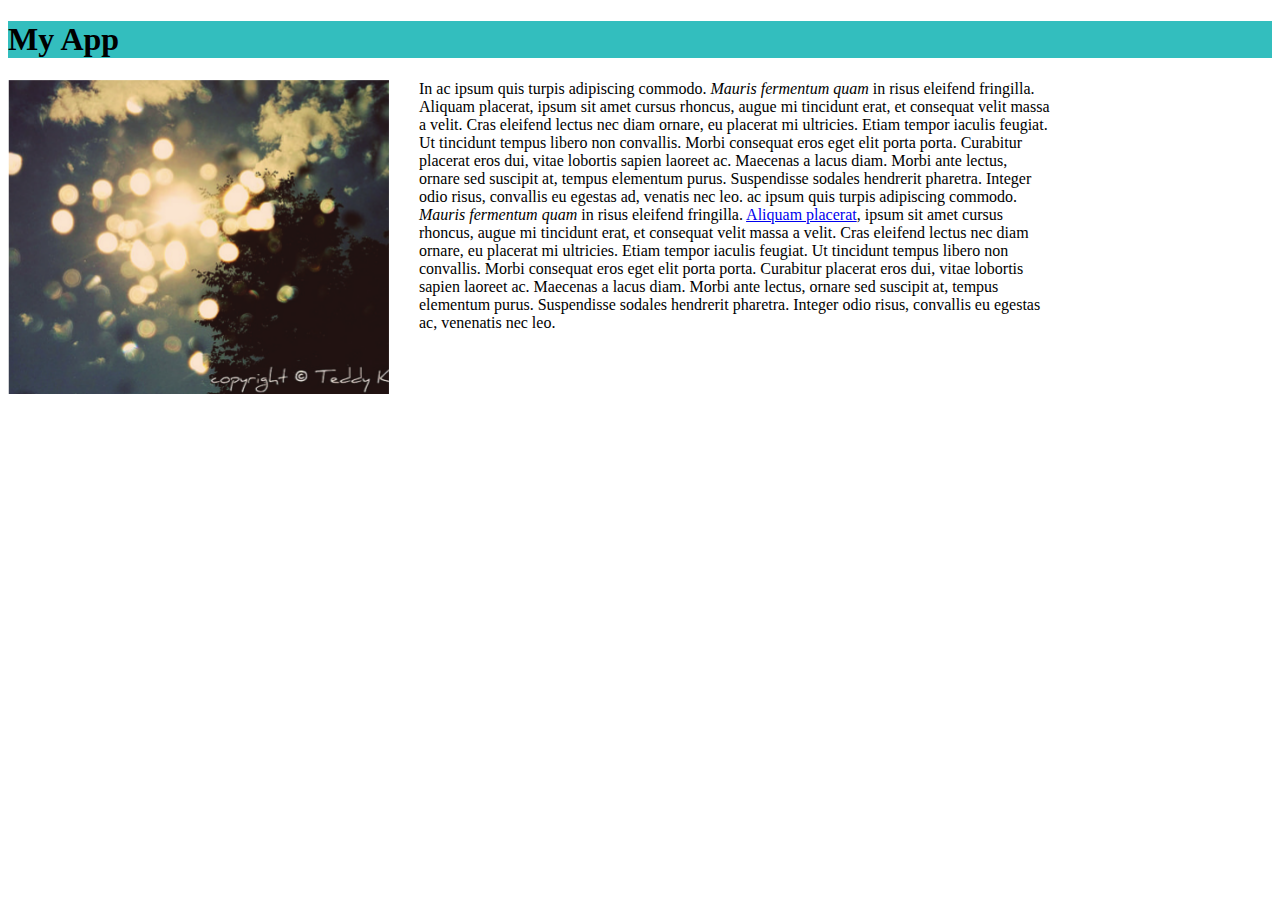
<file: portfolio/toplist/index.html>
<!DOCTYPE html>
<html>
<head>
    <link rel="stylesheet" type="text/css" href="style.css">
    <title>The Title</title>
</head>
<body>
	<h1 class="title">My App</h1>
	<div class="app">
	    <div class="screenshot">
	       <img src="img/app.png" alt="This is a screenshot">
	    </div>
	    <div class="description">In ac ipsum quis turpis adipiscing commodo. <em>Mauris fermentum quam</em> in risus eleifend fringilla. Aliquam placerat, ipsum sit amet cursus rhoncus, augue mi tincidunt erat, et consequat velit massa a velit. Cras eleifend lectus nec diam ornare, eu placerat mi ultricies. Etiam tempor iaculis feugiat. Ut tincidunt tempus libero non convallis. Morbi consequat eros eget elit porta porta. Curabitur placerat eros dui, vitae lobortis sapien laoreet ac. Maecenas a lacus diam. Morbi ante lectus, ornare sed suscipit at, tempus elementum purus. Suspendisse sodales hendrerit pharetra. Integer odio risus, convallis eu egestas ad, venatis nec leo. ac ipsum quis turpis adipiscing commodo. <em>Mauris fermentum quam</em> in risus eleifend fringilla. <a href="#">Aliquam placerat</a>, ipsum sit amet cursus rhoncus, augue mi tincidunt erat, et consequat velit massa a velit. Cras eleifend lectus nec diam ornare, eu placerat mi ultricies. Etiam tempor iaculis feugiat. Ut tincidunt tempus libero non convallis. Morbi consequat eros eget elit porta porta. Curabitur placerat eros dui, vitae lobortis sapien laoreet ac. Maecenas a lacus diam. Morbi ante lectus, ornare sed suscipit at, tempus elementum purus. Suspendisse sodales hendrerit pharetra. Integer odio risus, convallis eu egestas ac, venenatis nec leo.</div>
	</div>
</body>
</html>
</file>
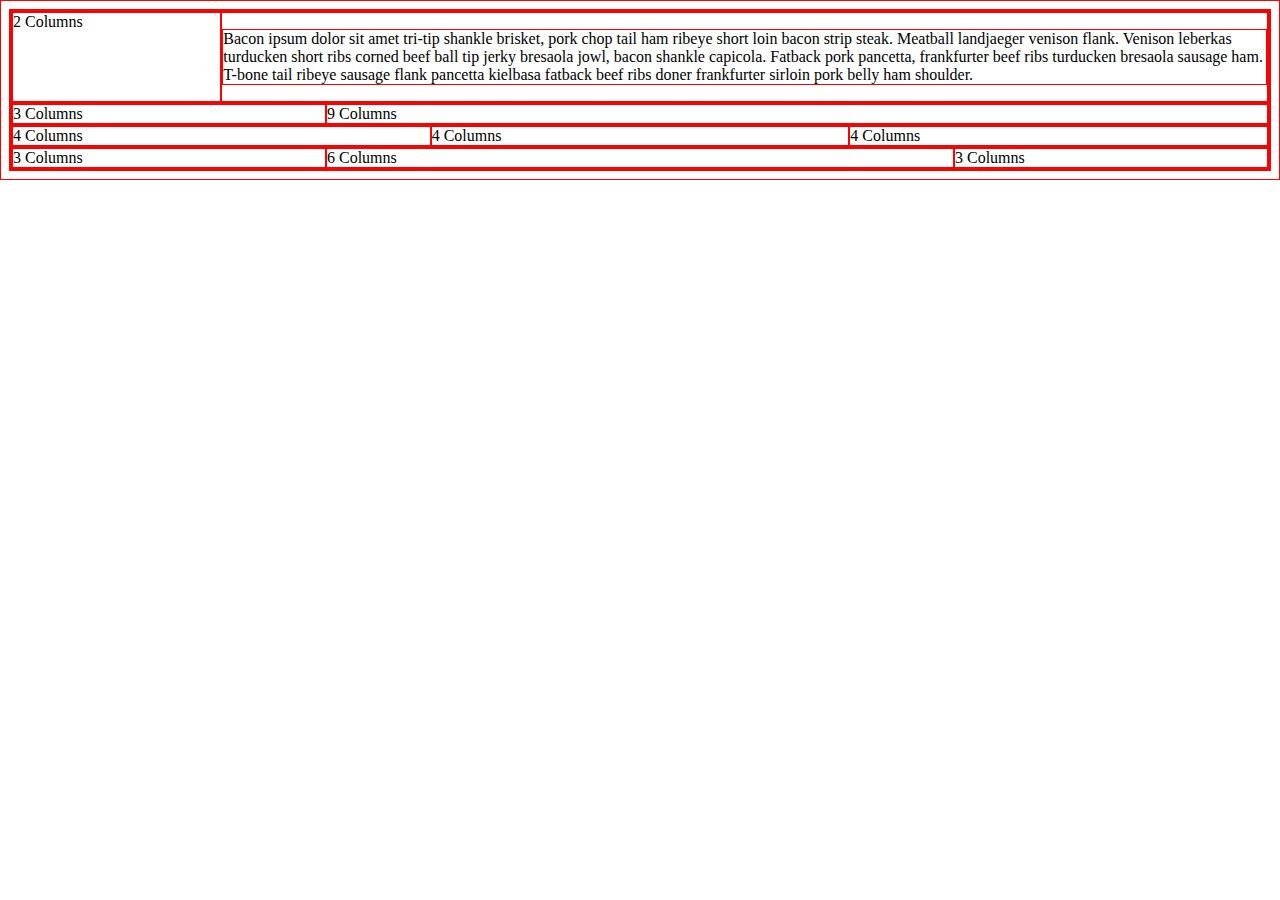
<file: portfolio/framework/test.html>
<!DOCTYPE html>
<!-- saved from url=(0079)https://storage.googleapis.com/supplemental_media/udacityu/2782358618/test.html -->
<html><head><meta http-equiv="Content-Type" content="text/html; charset=UTF-8">
	
	<title>Framework Test page</title>
	<link rel="stylesheet" href="css/main.css">
</head>
<body>

	<div class="grid">

		<div class="row">
			<div class="col-2">2 Columns</div>
			<div class="col-10 end">
				<p>Bacon ipsum dolor sit amet tri-tip shankle brisket, pork chop tail ham ribeye short loin bacon strip steak. Meatball landjaeger venison flank. Venison leberkas turducken short ribs corned beef ball tip jerky bresaola jowl, bacon shankle capicola. Fatback pork pancetta, frankfurter beef ribs turducken bresaola sausage ham. T-bone tail ribeye sausage flank pancetta kielbasa fatback beef ribs doner frankfurter sirloin pork belly ham shoulder.</p>
			</div>
		</div>

		<div class="row">
			<div class="col-3">3 Columns</div>
			<div class="col-9 end">9 Columns</div>
		</div>

		<div class="row">
			<div class="col-4">4 Columns</div>
			<div class="col-4">4 Columns</div>
			<div class="col-4 end">4 Columns</div>
		</div>

		<div class="row">
			<div class="col-3">3 Columns</div>
			<div class="col-6">6 Columns</div>
			<div class="col-3 end">3 Columns</div>
		</div>
	</div>

</body></html>
</file>
<file: portfolio/toplist/style.css>
*{
	box-sizing: border-box;
}

h1 {
	background-color: #33BEBE;
}

.app {
	display: flex;
}

.screenshot {
    margin-right: 30px;
}

.description {
    width: 50%;
    height: 50%;
}
</file>
<file: portfolio/framework/css/main.css>
* {
	border: 1px solid red !important;
}
* {
	box-sizing: border-box;
}

@media only screen and (max-width: 500px) {
	p {
	   background-color: blue;
	}
}

.row {
	width: 100%;
	display: flex;
	flex-wrap: wrap;
}
.col-1 {
	width: 8.333%;
}
.col-2 {
    width: 16.666%;
}
.col-3 {
    width: 25%;
}
.col-4 {
    width: 33.333%;
}
.col-5 {
    width: 41.666%;
}
.col-6 {
    width: 50%;
}
.col-7 {
    width: 58.333%;
}
.col-8 {
    width: 66.666%;
}
.col-9 {
    width: 75%;
}
.col-10 {
    width: 83.333%;
}
.col-11 {
    width: 91.666%;
}
.col-12 {
    width: 100%;
}
</file>
